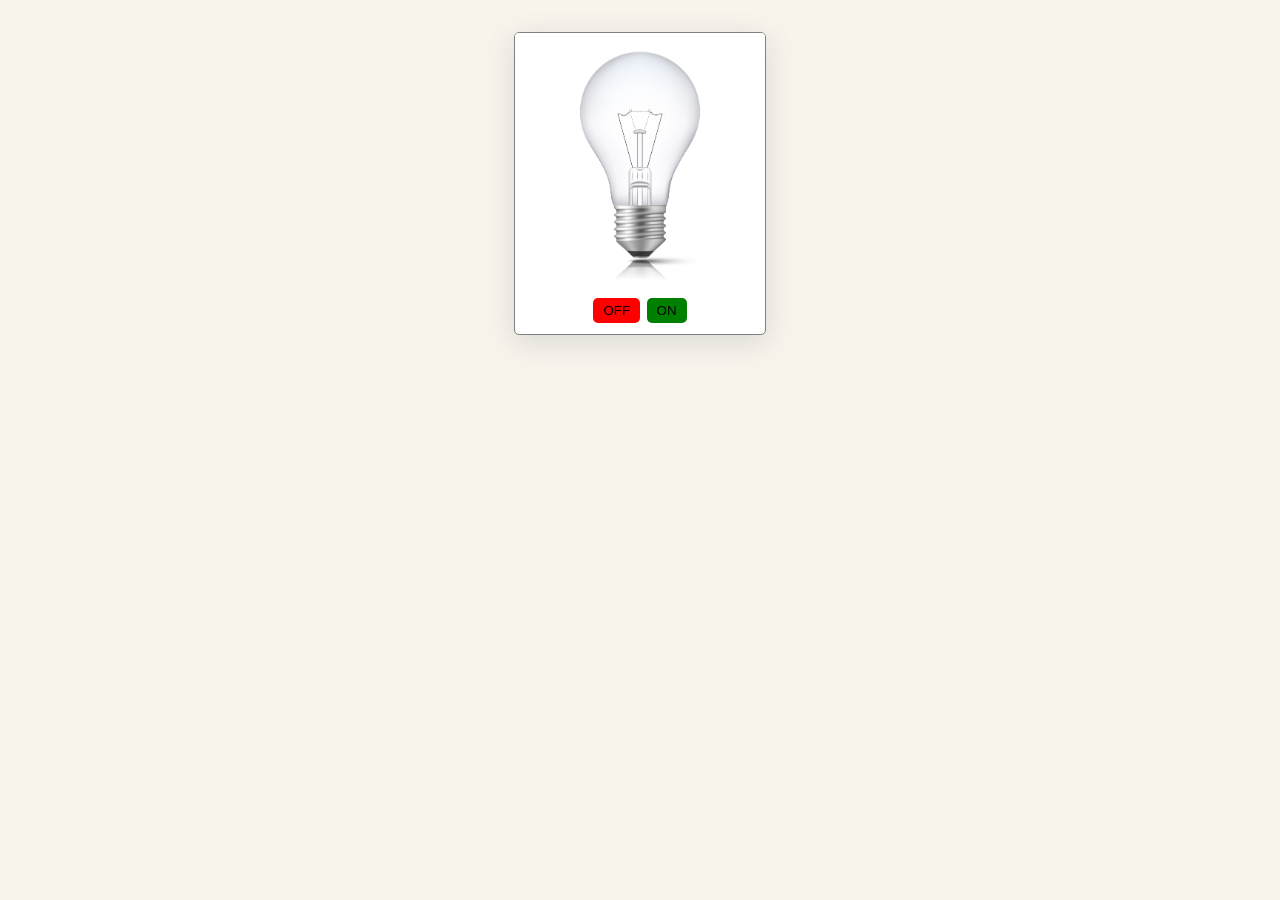
<file: index.html>
<!DOCTYPE html>
<html lang="en">
<head>
  <meta charset="UTF-8">
  <meta name="viewport" content="width=device-width, initial-scale=1.0">
  <title>Document</title>
  <link rel="stylesheet" href="style.css">
</head>
<body>
  <section>
    <img width="250" src="./bulb-off.jpg" alt="">
    <div class="actions">
      <button id="off" >OFF</button>
      <button id="on" >ON</button>
    </div>
  </section>
  <script src="script.js"></script>
  </body>
</html>
</file>
<file: style.css>
* {
  margin: 0;
  padding: 0;
  box-sizing: border-box;
}

body{
  display: flex;
  justify-content: center;
  padding: 2rem;
  background-color: #f8f4ec;
}

section{
  background-color: white;
  overflow: hidden;
  border-radius: 5px;
  border: 0.8px solid gray;
  box-shadow: rgba(100, 100, 111, 0.2) 0px 7px 29px 0px;
}

.actions{
  display: flex;
  justify-content: center;
  padding: 0.7rem;
  gap: 0.4rem;
}

.actions button:hover{
  opacity: 0.7;
  transform: scale(1.01);
}

.actions button {
  padding: 5px 10px;
  border: none;
  cursor: pointer;
  border-radius: 5px;
}

.actions button:first-child{
  background-color: red;
}

.actions button:last-child{
  background-color: green;
}
</file>
